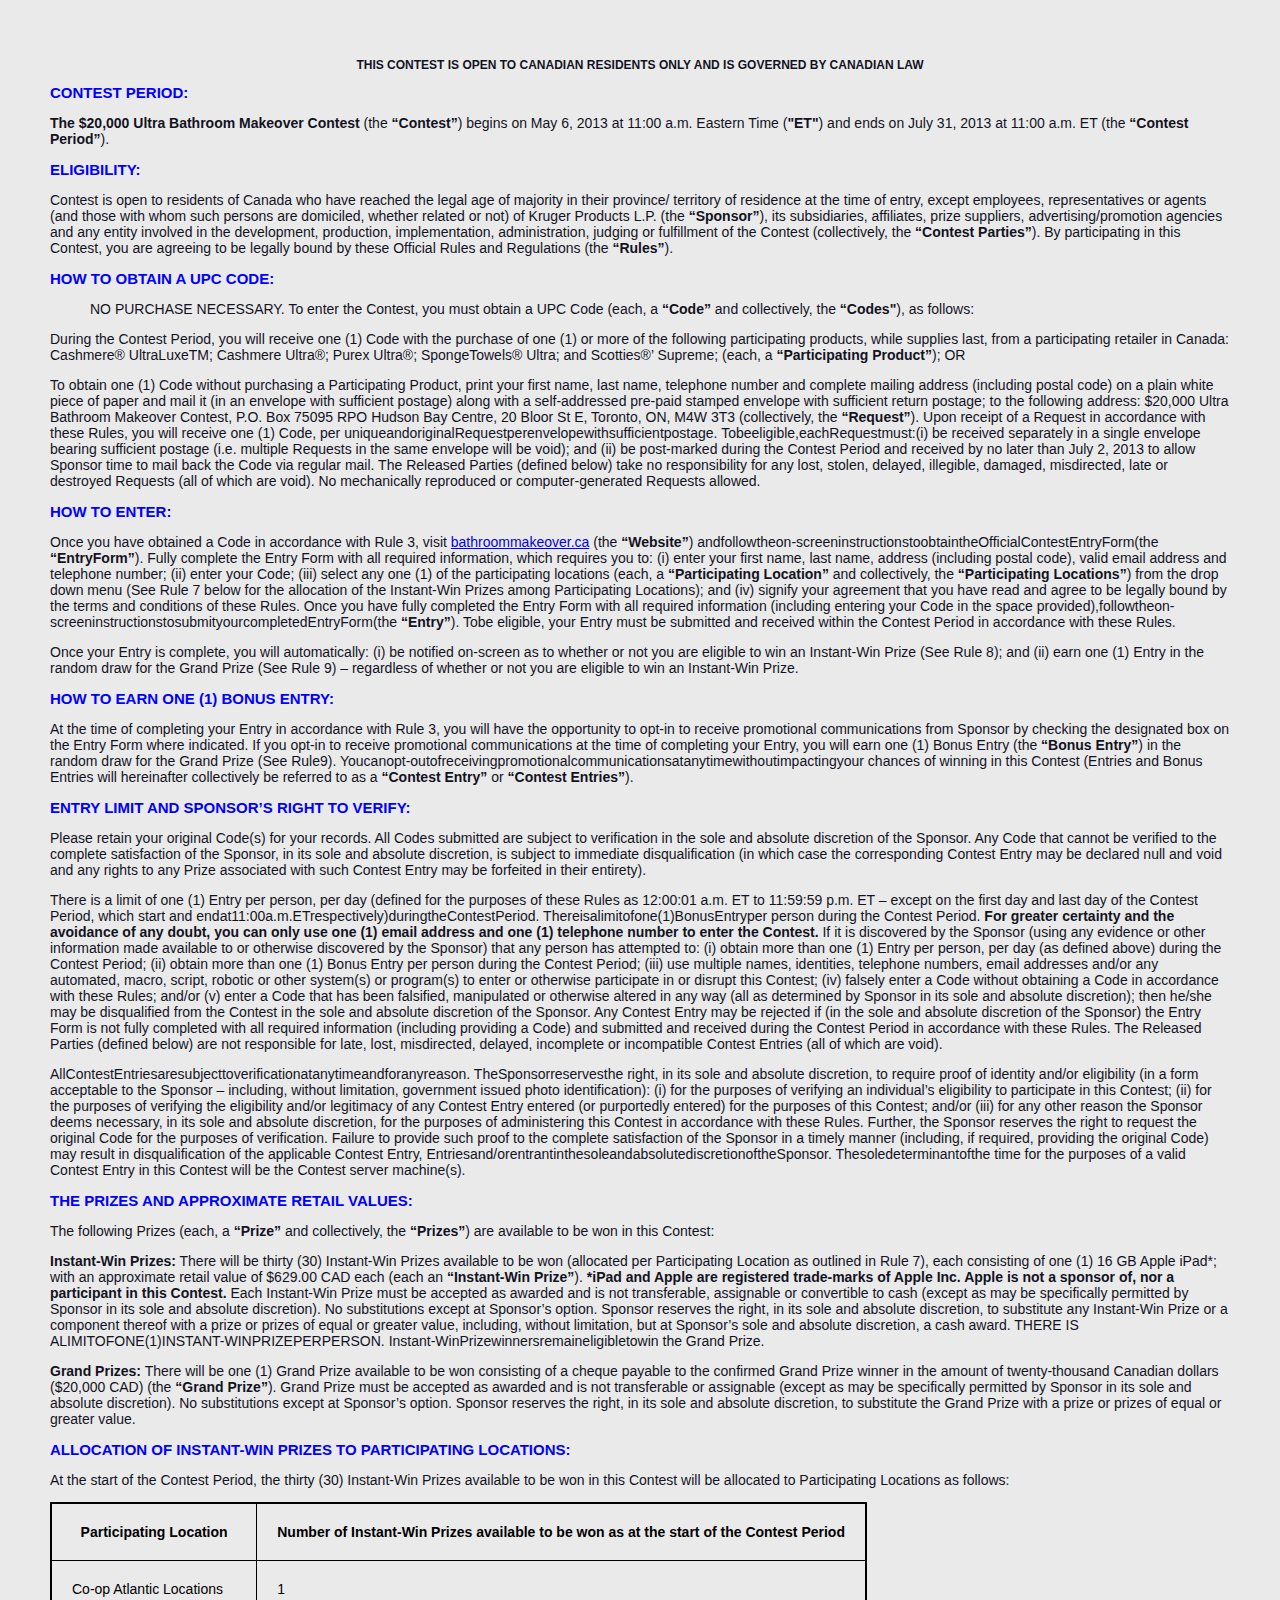
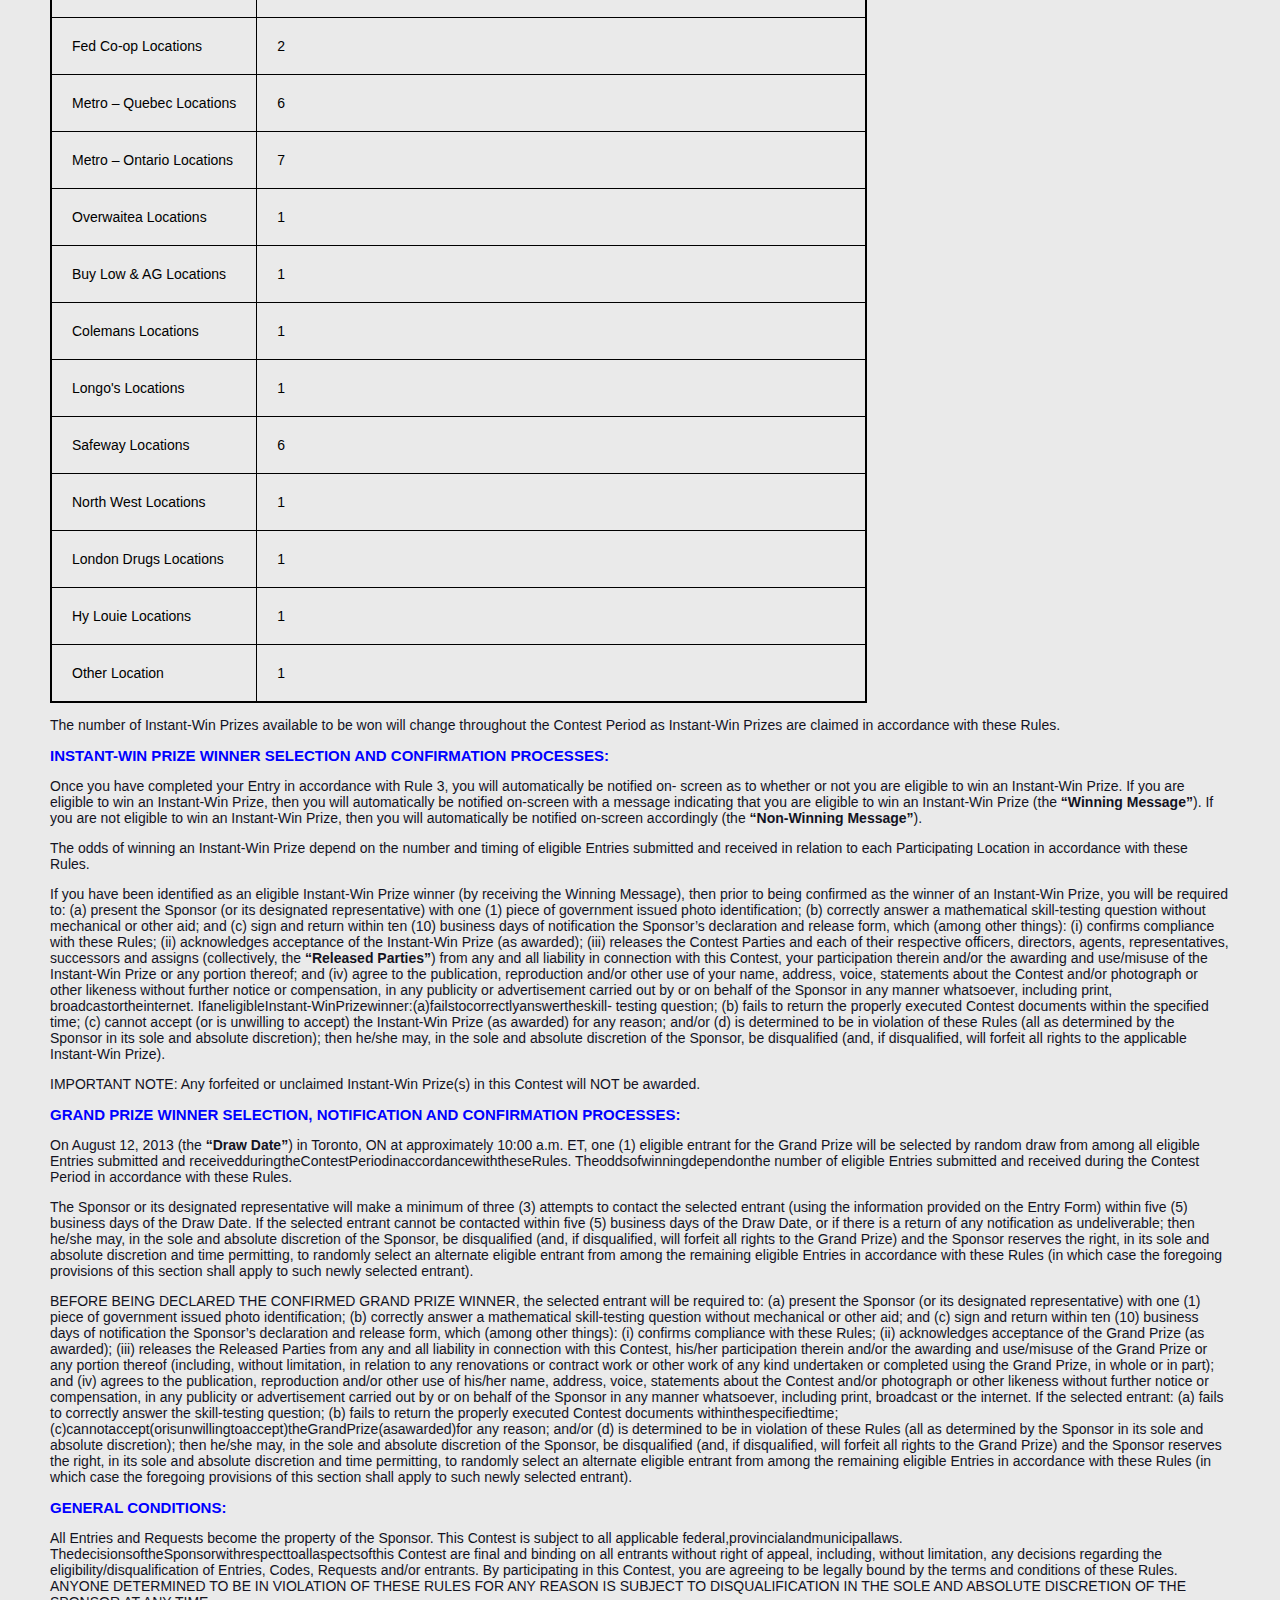
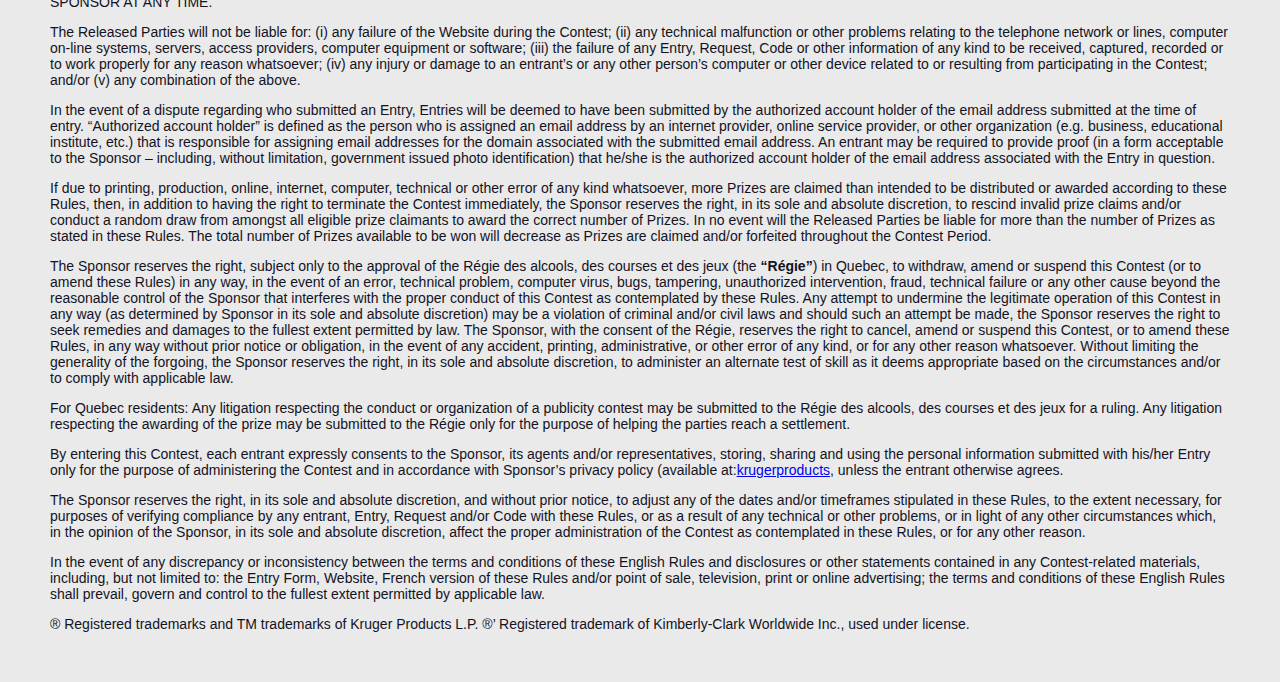
<file: HTML:CSS Assignments/index.html>
<!DOCTYPE html>
<html>
    <head>
        <title>In-class Assignment</title>
        <link rel="stylesheet" href="css/styles.css">
    </head>
    <body>
        <h1>THIS CONTEST IS OPEN TO CANADIAN RESIDENTS ONLY AND IS GOVERNED BY CANADIAN LAW</h1>

        <h2>CONTEST PERIOD:</h2>

            <p><b>The $20,000 Ultra Bathroom Makeover Contest</b> (the <b>“Contest”</b>) begins on May 6, 2013 at 11:00 a.m. Eastern Time (<b>"ET"</b>) and ends on July 31, 2013 at 11:00 a.m. ET (the <b>“Contest Period”</b>).
            </p>

        <h2>ELIGIBILITY:</h2>

            <p>Contest is open to residents of Canada who have reached the legal age of majority in their province/ territory of residence at the time of entry, except employees, representatives or agents (and those with whom such persons are domiciled, whether related or not) of Kruger Products L.P. (the <b>“Sponsor”</b>), its subsidiaries, affiliates, prize suppliers, advertising/promotion agencies and any entity involved in the development, production, implementation, administration, judging or fulfillment of the Contest (collectively, the <b>“Contest Parties”</b>). By participating in this Contest, you are agreeing to be legally bound by these Official Rules and Regulations (the <b>“Rules”</b>).</p>
            
        <h2>HOW TO OBTAIN A UPC CODE:</h2>
            <blockquote> NO PURCHASE NECESSARY. To enter the Contest, you must obtain a UPC Code (each, a <b>“Code”</b> and collectively, the <b>“Codes"</b>), as follows:</blockquote>
            
            <p>During the Contest Period, you will receive one (1) Code with the purchase of one (1) or more of the following participating products, while supplies last, from a participating retailer in Canada: Cashmere® UltraLuxeTM; Cashmere Ultra®; Purex Ultra®; SpongeTowels® Ultra; and Scotties®’ Supreme; (each, a <b>“Participating Product”</b>); OR</p>

            <p>To obtain one (1) Code without purchasing a Participating Product, print your first name, last name, telephone number and complete mailing address (including postal code) on a plain white piece of paper and mail it (in an envelope with sufficient postage) along with a self-addressed pre-paid stamped envelope with sufficient return postage; to the following address: $20,000 Ultra Bathroom Makeover Contest, P.O. Box 75095 RPO Hudson Bay Centre, 20 Bloor St E, Toronto, ON, M4W 3T3 (collectively, the <b>“Request”</b>). Upon receipt of a Request in accordance with these Rules, you will receive one (1) Code, per uniqueandoriginalRequestperenvelopewithsufficientpostage. Tobeeligible,eachRequestmust:(i) be received separately in a single envelope bearing sufficient postage (i.e. multiple Requests in the same envelope will be void); and (ii) be post-marked during the Contest Period and received by no later than July 2, 2013 to allow Sponsor time to mail back the Code via regular mail. The Released Parties (defined below) take no responsibility for any lost, stolen, delayed, illegible, damaged, misdirected, late or
            destroyed Requests (all of which are void). No mechanically reproduced or computer-generated Requests allowed.</p>
        
        
        <h2>HOW TO ENTER:</h2>
            <p>Once you have obtained a Code in accordance with Rule 3, visit <a href="www.bathroommakeover.ca">bathroommakeover.ca</a> (the <b>“Website”</b>) andfollowtheon-screeninstructionstoobtaintheOfficialContestEntryForm(the <b>“EntryForm”</b>). Fully complete the Entry Form with all required information, which requires you to: (i) enter your first name, last name, address (including postal code), valid email address and telephone number; (ii) enter your Code; (iii) select any one (1) of the participating locations (each, a <b>“Participating Location”</b> and collectively, the <b>“Participating Locations”</b>) from the drop down menu (See Rule 7 below for the allocation of the Instant-Win Prizes among Participating Locations); and (iv) signify your agreement that you have read and agree to be legally bound by the terms and conditions of these Rules. Once you have fully completed the Entry Form with all required information (including entering your Code in the space provided),followtheon-screeninstructionstosubmityourcompletedEntryForm(the <b>“Entry”</b>). Tobe eligible, your Entry must be submitted and received within the Contest Period in accordance with these Rules.</p>

            <p>Once your Entry is complete, you will automatically: (i) be notified on-screen as to whether or not you are eligible to win an Instant-Win Prize (See Rule 8); and (ii) earn one (1) Entry in the random draw for the Grand Prize (See Rule 9) – regardless of whether or not you are eligible to win an Instant-Win Prize.</p>

        <h2>HOW TO EARN ONE (1) BONUS ENTRY:</h2>
            <p> At the time of completing your Entry in accordance with Rule 3, you will have the opportunity to opt-in to receive promotional communications from Sponsor by checking the designated box on the Entry Form where indicated. If you opt-in to receive promotional communications at the time of completing your Entry, you will earn one (1) Bonus Entry (the <b>“Bonus Entry”</b>) in the random draw for the Grand Prize (See Rule9). Youcanopt-outofreceivingpromotionalcommunicationsatanytimewithoutimpactingyour chances of winning in this Contest (Entries and Bonus Entries will hereinafter collectively be referred to as a <b>“Contest Entry”</b> or <b>“Contest Entries”</b>).
            </p>

        <h2>ENTRY LIMIT AND SPONSOR’S RIGHT TO VERIFY:</h2>
            <p> Please retain your original Code(s) for your records. All Codes submitted are subject to verification in the sole and absolute discretion of the Sponsor. Any Code that cannot be verified to the complete satisfaction of the Sponsor, in its sole and absolute discretion, is subject to immediate disqualification (in which case the corresponding Contest Entry may be declared null and void and any rights to any Prize associated with such Contest Entry may be forfeited in their entirety).</p>
 
            <p>There is a limit of one (1) Entry per person, per day (defined for the purposes of these Rules as 12:00:01 a.m. ET to 11:59:59 p.m. ET – except on the first day and last day of the Contest Period, which start and endat11:00a.m.ETrespectively)duringtheContestPeriod. Thereisalimitofone(1)BonusEntryper person during the Contest Period. <b>For greater certainty and the avoidance of any doubt, you can only use one (1) email address and one (1) telephone number to enter the Contest.</b> If it is discovered by the Sponsor (using any evidence or other information made available to or otherwise discovered by the Sponsor) that any person has attempted to: (i) obtain more than one (1) Entry per person, per day (as defined above) during the Contest Period; (ii) obtain more than one (1) Bonus Entry per person during the Contest Period; (iii) use multiple names, identities, telephone numbers, email addresses and/or any automated, macro, script, robotic or other system(s) or program(s) to enter or otherwise participate in or disrupt this Contest; (iv) falsely enter a Code without obtaining a Code in accordance with these Rules; and/or (v) enter a Code that has been falsified, manipulated or otherwise altered in any way (all as determined by Sponsor in its sole and absolute discretion); then he/she may be disqualified from the Contest in the sole and absolute discretion of the Sponsor. Any Contest Entry may be rejected if (in the sole and absolute discretion of the Sponsor) the Entry Form is not fully completed with all required information (including providing a Code) and submitted and received during the Contest Period in accordance with these Rules. The Released Parties (defined below) are not responsible for late, lost, misdirected, delayed, incomplete or incompatible Contest Entries (all of which are void).</p>

            <p>AllContestEntriesaresubjecttoverificationatanytimeandforanyreason. TheSponsorreservesthe right, in its sole and absolute discretion, to require proof of identity and/or eligibility (in a form acceptable to the Sponsor – including, without limitation, government issued photo identification): (i) for the purposes of verifying an individual’s eligibility to participate in this Contest; (ii) for the purposes of verifying the eligibility and/or legitimacy of any Contest Entry entered (or purportedly entered) for the purposes of this Contest; and/or (iii) for any other reason the Sponsor deems necessary, in its sole and absolute discretion, for the purposes of administering this Contest in accordance with these Rules. Further, the Sponsor reserves the right to request the original Code for the purposes of verification. Failure to provide such proof to the complete satisfaction of the Sponsor in a timely manner (including, if required, providing the original Code) may result in disqualification of the applicable Contest Entry, Entriesand/orentrantinthesoleandabsolutediscretionoftheSponsor. Thesoledeterminantofthe time for the purposes of a valid Contest Entry in this Contest will be the Contest server machine(s).</p>
            

        <h2>THE PRIZES AND APPROXIMATE RETAIL VALUES:</h2>
            <p> The following Prizes (each, a <b>“Prize”</b> and collectively, the <b>“Prizes”</b>) are available to be won in this Contest:</p>
            <p><b>Instant-Win Prizes:</b> There will be thirty (30) Instant-Win Prizes available to be won (allocated per Participating Location as outlined in Rule 7), each consisting of one (1) 16 GB Apple iPad*; with an approximate retail value of $629.00 CAD each (each an <b>“Instant-Win Prize”</b>). <b>*iPad and Apple are registered trade-marks of Apple Inc. Apple is not a sponsor of, nor a participant in this Contest.</b> Each Instant-Win Prize must be accepted as awarded and is not transferable, assignable or convertible to cash (except as may be specifically permitted by Sponsor in its sole and absolute discretion). No substitutions except at Sponsor’s option. Sponsor reserves the right, in its sole and absolute discretion, to substitute any Instant-Win Prize or a component thereof with a prize or prizes of equal or greater value, including, without limitation, but at Sponsor’s sole and absolute discretion, a cash award. THERE IS ALIMITOFONE(1)INSTANT-WINPRIZEPERPERSON. Instant-WinPrizewinnersremaineligibletowin the Grand Prize.
            </p>

            <p><b>Grand Prizes:</b> There will be one (1) Grand Prize available to be won consisting of a cheque payable to the confirmed Grand Prize winner in the amount of twenty-thousand Canadian dollars ($20,000 CAD) (the <b>“Grand Prize”</b>). Grand Prize must be accepted as awarded and is not transferable or assignable (except as may be specifically permitted by Sponsor in its sole and absolute discretion). No substitutions except at Sponsor’s option. Sponsor reserves the right, in its sole and absolute discretion, to substitute the Grand Prize with a prize or prizes of equal or greater value.
            </p>

        <h2>ALLOCATION OF INSTANT-WIN PRIZES TO PARTICIPATING LOCATIONS:</h2>
         <p>At the start of the Contest Period, the thirty (30) Instant-Win Prizes available to be won in this Contest will be allocated to Participating Locations as follows:</p>

         <table class="table-style">
             <tr>
                <th>Participating Location</th>
                <th>Number of Instant-Win Prizes available to be won as at the start of the Contest Period</th>
             </tr>
             <tr>
                <td>Co-op Atlantic Locations</td>
                <td>1</td>
             </tr>
             <tr>
                <td>Fed Co-op Locations</td>
                <td>2</td>
             </tr>
             <tr>
                <td>Metro – Quebec Locations</td>
                <td>6</td>
             </tr>
             <tr>
                <td>Metro – Ontario Locations</td>
                <td>7</td>
             </tr>
             <tr>
                <td>Overwaitea Locations</td>
                <td>1</td>
             </tr>
             <tr>
                <td>Buy Low & AG Locations</td>
                <td>1</td>
             </tr>
             <tr>
                <td>Colemans Locations</td>
                <td>1</td>
             </tr>
             <tr>
                <td>Longo's Locations</td>
                <td>1</td>
             </tr>
             <tr>
                <td>Safeway Locations</td>
                <td>6</td>
             </tr>
             <tr>
                <td>North West Locations</td>
                <td>1</td>
             </tr>
             <tr>
                <td>London Drugs Locations</td>
                <td>1</td>
             </tr>
             <tr>
                <td>Hy Louie Locations</td>
                <td>1</td>
             </tr>
             <tr>
                <td>Other Location</td>
                <td>1</td>
             </tr>
         </table>

         <p>The number of Instant-Win Prizes available to be won will change throughout the Contest Period as Instant-Win Prizes are claimed in accordance with these Rules.</p>

        <h2>INSTANT-WIN PRIZE WINNER SELECTION AND CONFIRMATION PROCESSES:</h2>
        <p>Once you have completed your Entry in accordance with Rule 3, you will automatically be notified on- screen as to whether or not you are eligible to win an Instant-Win Prize. If you are eligible to win an Instant-Win Prize, then you will automatically be notified on-screen with a message indicating that you are eligible to win an Instant-Win Prize (the <b>“Winning Message”</b>). If you are not eligible to win an Instant-Win Prize, then you will automatically be notified on-screen accordingly (the <b>“Non-Winning Message”</b>).</p>

        <p>The odds of winning an Instant-Win Prize depend on the number and timing of eligible Entries submitted and received in relation to each Participating Location in accordance with these Rules.
        </p>
        <p>If you have been identified as an eligible Instant-Win Prize winner (by receiving the Winning Message), then prior to being confirmed as the winner of an Instant-Win Prize, you will be required to: (a) present the Sponsor (or its designated representative) with one (1) piece of government issued photo identification; (b) correctly answer a mathematical skill-testing question without mechanical or other aid; and (c) sign and return within ten (10) business days of notification the Sponsor’s declaration and release form, which (among other things): (i) confirms compliance with these Rules; (ii) acknowledges acceptance of the Instant-Win Prize (as awarded); (iii) releases the Contest Parties and each of their respective officers, directors, agents, representatives, successors and assigns (collectively, the <b>“Released Parties”</b>) from any and all liability in connection with this Contest, your participation therein and/or the awarding and use/misuse of the Instant-Win Prize or any portion thereof; and (iv) agree to the publication, reproduction and/or other use of your name, address, voice, statements about the Contest and/or photograph or other likeness without further notice or compensation, in any publicity or advertisement carried out by or on behalf of the Sponsor in any manner whatsoever, including print, broadcastortheinternet. IfaneligibleInstant-WinPrizewinner:(a)failstocorrectlyanswertheskill- testing question; (b) fails to return the properly executed Contest documents within the specified time; (c) cannot accept (or is unwilling to accept) the Instant-Win Prize (as awarded) for any reason; and/or (d) is determined to be in violation of these Rules (all as determined by the Sponsor in its sole and absolute discretion); then he/she may, in the sole and absolute discretion of the Sponsor, be disqualified (and, if disqualified, will forfeit all rights to the applicable Instant-Win Prize).</p>
        <p>IMPORTANT NOTE: Any forfeited or unclaimed Instant-Win Prize(s) in this Contest will NOT be awarded.</p>

        <h2>GRAND PRIZE WINNER SELECTION, NOTIFICATION AND CONFIRMATION PROCESSES:</h2>
        <p>On August 12, 2013 (the <b>“Draw Date”</b>) in Toronto, ON at approximately 10:00 a.m. ET, one (1) eligible entrant for the Grand Prize will be selected by random draw from among all eligible Entries submitted and receivedduringtheContestPeriodinaccordancewiththeseRules. Theoddsofwinningdependonthe number of eligible Entries submitted and received during the Contest Period in accordance with these Rules.</p>

        <p>The Sponsor or its designated representative will make a minimum of three (3) attempts to contact the selected entrant (using the information provided on the Entry Form) within five (5) business days of the Draw Date. If the selected entrant cannot be contacted within five (5) business days of the Draw Date, or if there is a return of any notification as undeliverable; then he/she may, in the sole and absolute discretion of the Sponsor, be disqualified (and, if disqualified, will forfeit all rights to the Grand Prize) and the Sponsor reserves the right, in its sole and absolute discretion and time permitting, to randomly select an alternate eligible entrant from among the remaining eligible Entries in accordance with these Rules (in which case the foregoing provisions of this section shall apply to such newly selected entrant).</p>

        <p>BEFORE BEING DECLARED THE CONFIRMED GRAND PRIZE WINNER, the selected entrant will be required to: (a) present the Sponsor (or its designated representative) with one (1) piece of government issued photo identification; (b) correctly answer a mathematical skill-testing question without mechanical or other aid; and (c) sign and return within ten (10) business days of notification the Sponsor’s declaration and release form, which (among other things): (i) confirms compliance with these Rules; (ii) acknowledges acceptance of the Grand Prize (as awarded); (iii) releases the Released Parties from any and all liability in connection with this Contest, his/her participation therein and/or the awarding and use/misuse of the Grand Prize or any portion thereof (including, without limitation, in relation to any renovations or contract work or other work of any kind undertaken or completed using the Grand Prize, in whole or in part); and (iv) agrees to the publication, reproduction and/or other use of his/her name, address, voice, statements about the Contest and/or photograph or other likeness without further notice or compensation, in any publicity or advertisement carried out by or on behalf of the Sponsor in any manner whatsoever, including print, broadcast or the internet. If the selected entrant: (a) fails to correctly answer the skill-testing question; (b) fails to return the properly executed Contest documents withinthespecifiedtime; (c)cannotaccept(orisunwillingtoaccept)theGrandPrize(asawarded)for any reason; and/or (d) is determined to be in violation of these Rules (all as determined by the Sponsor in its sole and absolute discretion); then he/she may, in the sole and absolute discretion of the Sponsor, be disqualified (and, if disqualified, will forfeit all rights to the Grand Prize) and the Sponsor reserves the right, in its sole and absolute discretion and time permitting, to randomly select an alternate eligible entrant from among the remaining eligible Entries in accordance with these Rules (in which case the foregoing provisions of this section shall apply to such newly selected entrant).</p>

        <h2>GENERAL CONDITIONS:</h2>
        <p>All Entries and Requests become the property of the Sponsor. This Contest is subject to all applicable federal,provincialandmunicipallaws. ThedecisionsoftheSponsorwithrespecttoallaspectsofthis Contest are final and binding on all entrants without right of appeal, including, without limitation, any decisions regarding the eligibility/disqualification of Entries, Codes, Requests and/or entrants. By participating in this Contest, you are agreeing to be legally bound by the terms and conditions of these Rules. ANYONE DETERMINED TO BE IN VIOLATION OF THESE RULES FOR ANY REASON IS SUBJECT TO DISQUALIFICATION IN THE SOLE AND ABSOLUTE DISCRETION OF THE SPONSOR AT ANY TIME.</p>

        <p>The Released Parties will not be liable for: (i) any failure of the Website during the Contest; (ii) any technical malfunction or other problems relating to the telephone network or lines, computer on-line systems, servers, access providers, computer equipment or software; (iii) the failure of any Entry, Request, Code or other information of any kind to be received, captured, recorded or to work properly for any reason whatsoever; (iv) any injury or damage to an entrant’s or any other person’s computer or other device related to or resulting from participating in the Contest; and/or (v) any combination of the above.</p>
        <p>In the event of a dispute regarding who submitted an Entry, Entries will be deemed to have been submitted by the authorized account holder of the email address submitted at the time of entry. “Authorized account holder” is defined as the person who is assigned an email address by an internet provider, online service provider, or other organization (e.g. business, educational institute, etc.) that is responsible for assigning email addresses for the domain associated with the submitted email address. An entrant may be required to provide proof (in a form acceptable to the Sponsor – including, without limitation, government issued photo identification) that he/she is the authorized account holder of the email address associated with the Entry in question.</p>

        <p>If due to printing, production, online, internet, computer, technical or other error of any kind whatsoever, more Prizes are claimed than intended to be distributed or awarded according to these Rules, then, in addition to having the right to terminate the Contest immediately, the Sponsor reserves the right, in its sole and absolute discretion, to rescind invalid prize claims and/or conduct a random draw from amongst all eligible prize claimants to award the correct number of Prizes. In no event will the Released Parties be liable for more than the number of Prizes as stated in these Rules. The total number of Prizes available to be won will decrease as Prizes are claimed and/or forfeited throughout the Contest Period.</p>

        <p>The Sponsor reserves the right, subject only to the approval of the Régie des alcools, des courses et des jeux (the <b>“Régie”</b>) in Quebec, to withdraw, amend or suspend this Contest (or to amend these Rules) in any way, in the event of an error, technical problem, computer virus, bugs, tampering, unauthorized intervention, fraud, technical failure or any other cause beyond the reasonable control of the Sponsor that interferes with the proper conduct of this Contest as contemplated by these Rules. Any attempt to undermine the legitimate operation of this Contest in any way (as determined by Sponsor in its sole and absolute discretion) may be a violation of criminal and/or civil laws and should such an attempt be made, the Sponsor reserves the right to seek remedies and damages to the fullest extent permitted by law. The Sponsor, with the consent of the Régie, reserves the right to cancel, amend or suspend this Contest, or to amend these Rules, in any way without prior notice or obligation, in the event of any accident, printing, administrative, or other error of any kind, or for any other reason whatsoever. Without limiting the generality of the forgoing, the Sponsor reserves the right, in its sole and absolute discretion, to administer an alternate test of skill as it deems appropriate based on the circumstances and/or to comply with applicable law.</p>

        <p>For Quebec residents: Any litigation respecting the conduct or organization of a publicity contest may be submitted to the Régie des alcools, des courses et des jeux for a ruling. Any litigation respecting the awarding of the prize may be submitted to the Régie only for the purpose of helping the parties reach a settlement.
        </p>

        <p>By entering this Contest, each entrant expressly consents to the Sponsor, its agents and/or representatives, storing, sharing and using the personal information submitted with his/her Entry only for the purpose of administering the Contest and in accordance with Sponsor’s privacy policy (available at:<a href="www.krugerproducts.ca/english/privacy-policy.html)">krugerproducts</a>, unless the entrant otherwise agrees.
        </p>
        <p>The Sponsor reserves the right, in its sole and absolute discretion, and without prior notice, to adjust any of the dates and/or timeframes stipulated in these Rules, to the extent necessary, for purposes of verifying compliance by any entrant, Entry, Request and/or Code with these Rules, or as a result of any technical or other problems, or in light of any other circumstances which, in the opinion of the Sponsor, in its sole and absolute discretion, affect the proper administration of the Contest as contemplated in these Rules, or for any other reason.</p>

        <p>In the event of any discrepancy or inconsistency between the terms and conditions of these English Rules and disclosures or other statements contained in any Contest-related materials, including, but not limited to: the Entry Form, Website, French version of these Rules and/or point of sale, television, print or online advertising; the terms and conditions of these English Rules shall prevail, govern and control to the fullest extent permitted by applicable law.</p>

        <footer>
            ® Registered trademarks and TM trademarks of Kruger Products L.P. ®’ Registered trademark of Kimberly-Clark Worldwide Inc., used under license.</footer>
    </body>
</html>
</file>
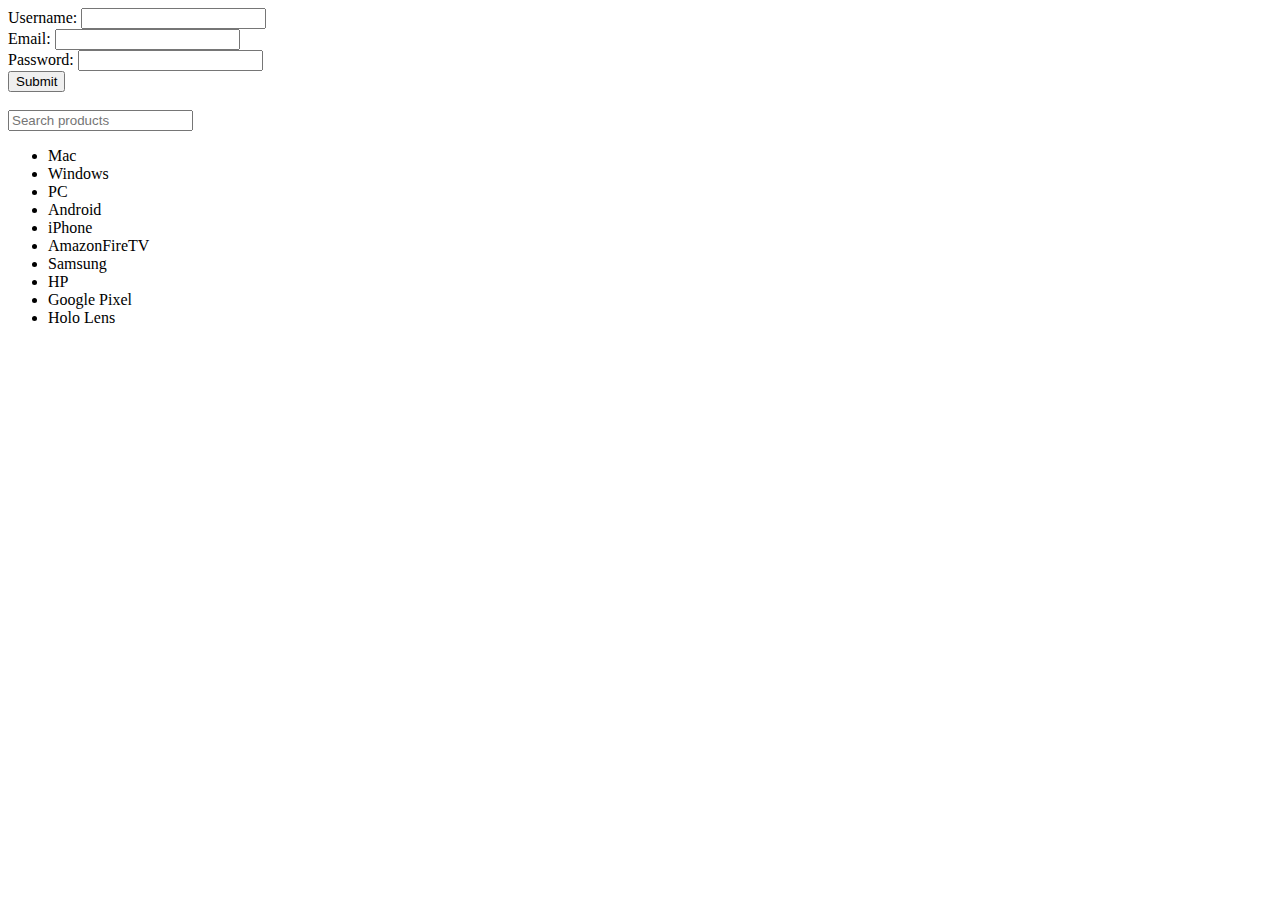
<file: Lab 3/index.html>
<!DOCTYPE html>
<html>
  <head>
    <title>Form</title>
   
  </head>
  <body>
    <form name="form" onsubmit="validateForm(); return false;" method="post">
      <label>Username:</label>
      <input type="text" id="username" name="username">
      <br>
      <label>Email:</label>
      <input type="email" id="email" name="email">
      <br>
      <label>Password:</label>
      <input type="password" id="password" name="password">
      <br>
      <input type="submit" value="Submit">
    </form>
<br>
    <input type="text" id="searchInput" placeholder="Search products">
    <ul id="productList"></ul>
    <script src="script/script.js"></script>
  </body>
</html>
</file>
<file: HTML:CSS Assignments/css/styles.css>
body{
    background-color: rgb(234, 234, 234);
    color:rgb(19, 19, 31);
    font-size: 14px;
    font-family: 'Segoe UI', Tahoma, Geneva, Verdana, sans-serif;
    margin: auto;
    padding: 50px;
}
h1{
    text-align: center;
    font-size: 12px;
}
h2{
    font-size: 15px;
    color: blue;
}
table{
border:2px; border: solid; color: black;
}
.table-style{
    border: 2px solid rgb(0, 0, 0);
    border-collapse: collapse;
}
th,td {
    padding:20px;
    border: 1px solid rgb(0, 0, 0);
    }
</file>
